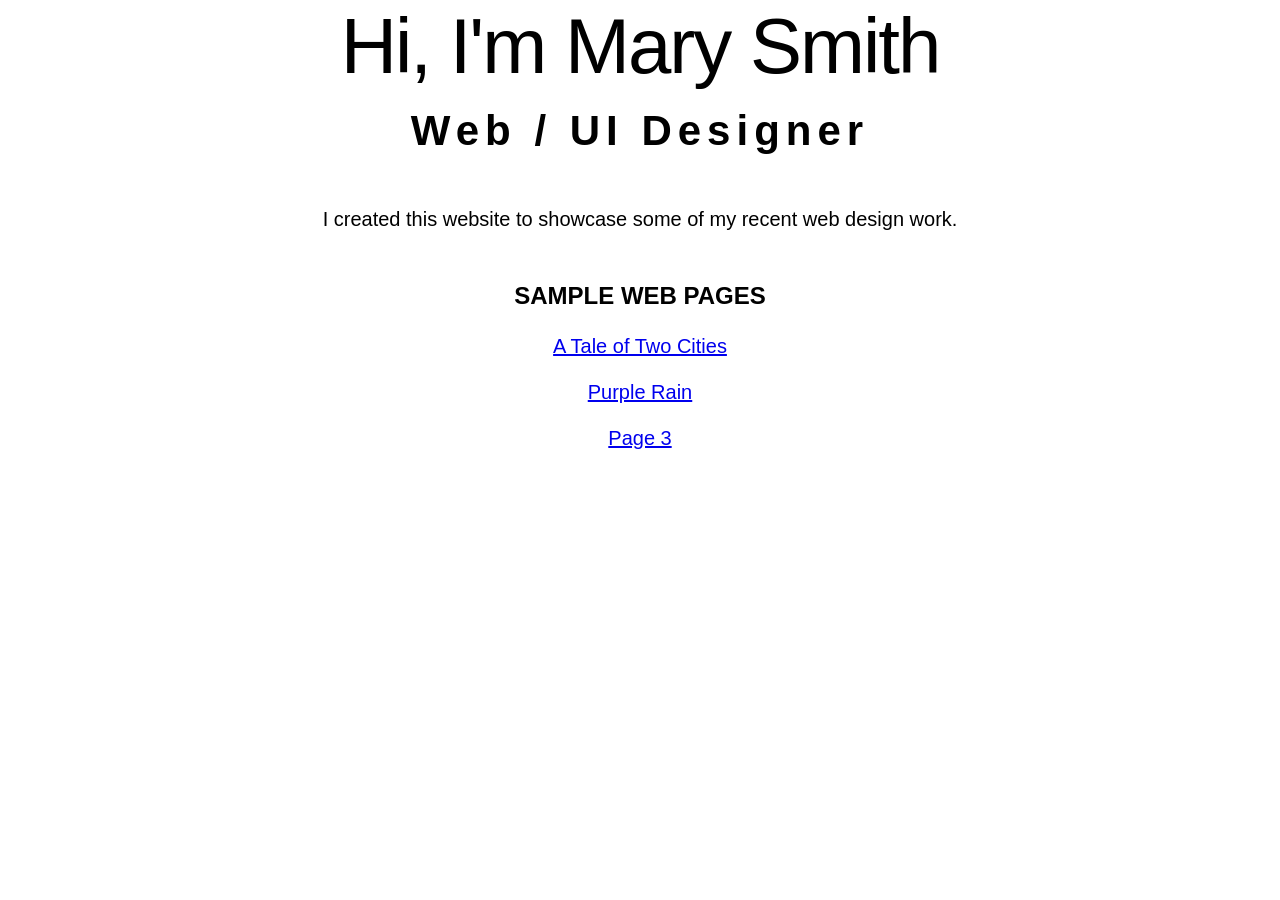
<file: index.html>
<!DOCTYPE html>
<html lang="en">

<head>
    <meta charset="UTF-8">
    <meta name="Roubust" content="noindex">
    <meta name="viewport" content="width=device-width, initial-scale=1.0">

    <title>Mary Smith | Creative Digital Designer</title>

    <meta name="description"
        content="Hi I'm Mary, a UI & UX designer based in Dublin. Mobile and Responsive Web Design, eCommerce Websites, Branding and Logo Design.">
    <link rel="stylesheet" href="assets/css/global.css">
    </head>

<body>
    
    <h1>Hi, I'm Mary Smith</h1>

    <h2>Web / UI Designer</h2>

    <p>I created this website to showcase some of my recent web design work.</p>

    <h3>Sample Web Pages</h3>

    <p><a href="exercises/page-1.html">A Tale of Two Cities</a></p>
    <p><a href="exercises/page-2.html">Purple Rain</a></p>
    <p><a href="exercises/page-3.html">Page 3</a></p>

</body>

</html>
</file>
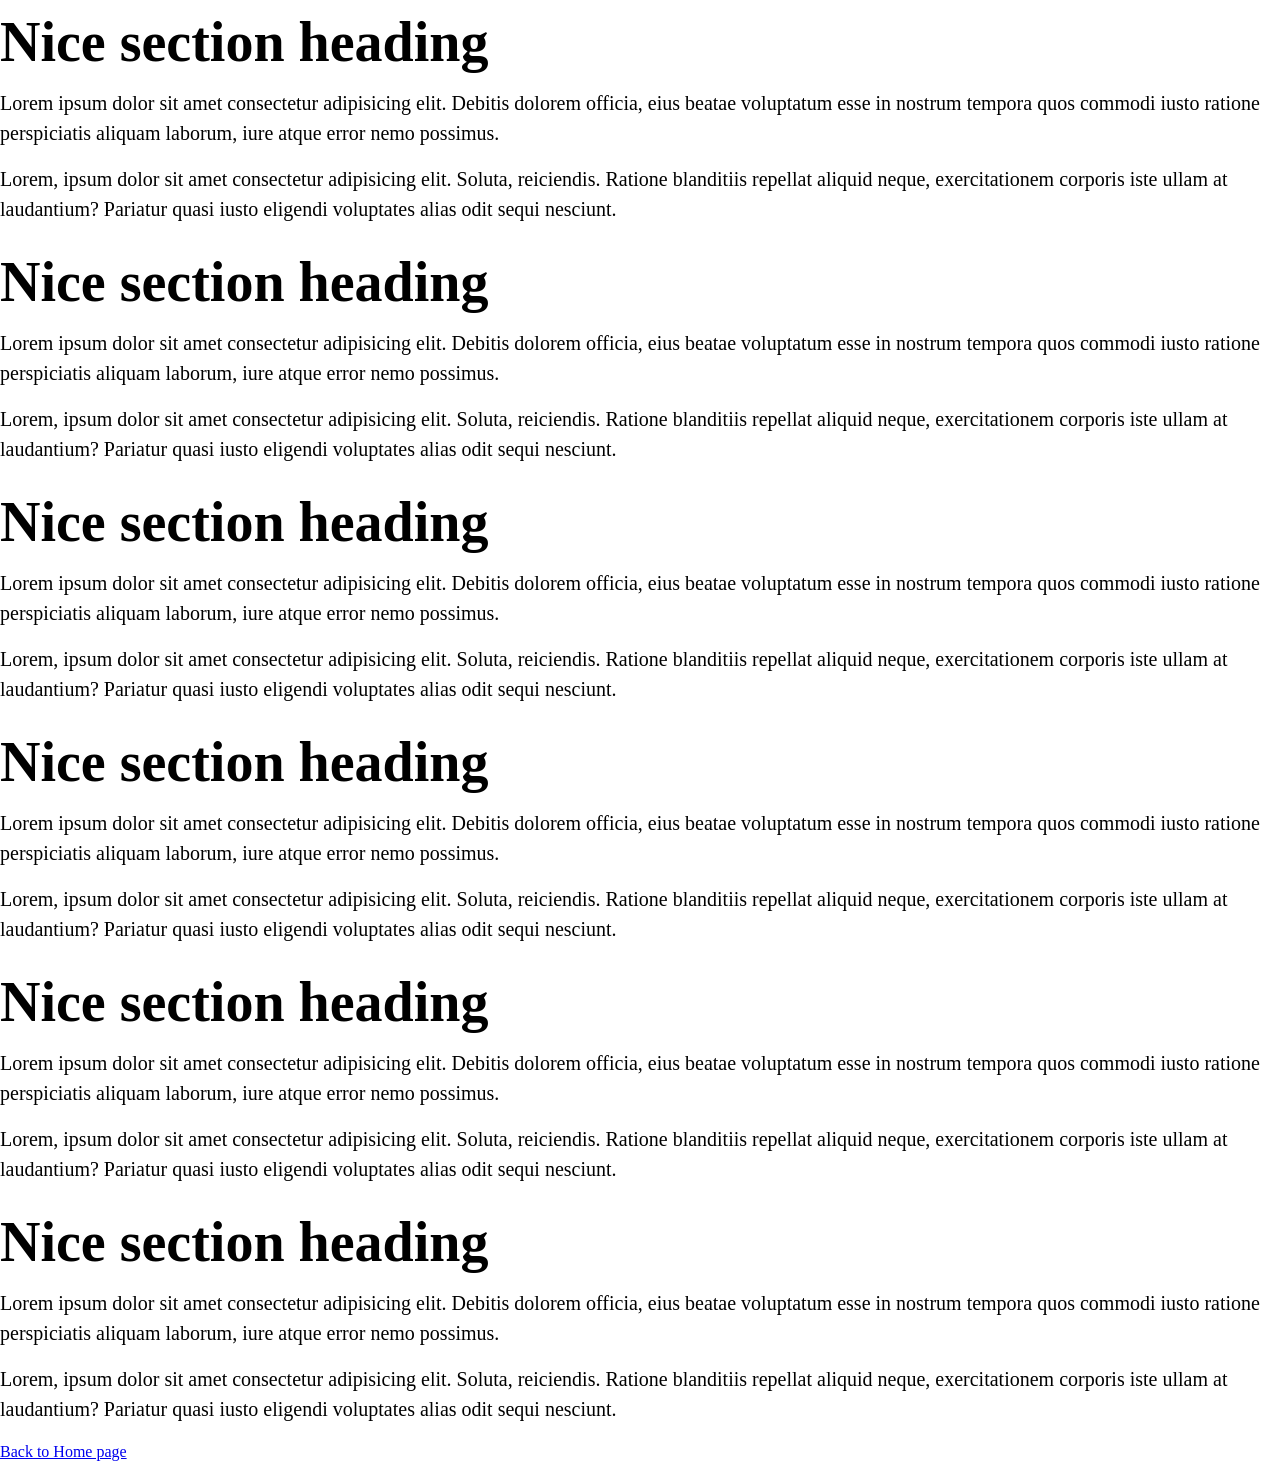
<file: exercises/page-3.html>
<!DOCTYPE html>
<html lang="en">
<head>
    <meta charset="UTF-8">
    <meta http-equiv="X-UA-Compatible" content="IE=edge">
    <meta name="viewport" content="width=device-width, initial-scale=1.0">

    <title>Sample web page with sections</title>

    <meta name="description" content="A sample web page with multiple sections.">

    <link rel="stylesheet" href="assets/css/style-3.css">
</head>

<body>

    <h2>Nice section heading</h2>

    <p>
        Lorem ipsum dolor sit amet consectetur adipisicing elit. Debitis dolorem officia, eius beatae voluptatum esse in nostrum tempora quos commodi iusto ratione perspiciatis aliquam laborum, iure atque error nemo possimus.
    </p>

    <p>
        Lorem, ipsum dolor sit amet consectetur adipisicing elit. Soluta, reiciendis. Ratione blanditiis repellat aliquid neque, exercitationem corporis iste ullam at laudantium? Pariatur quasi iusto eligendi voluptates alias odit sequi nesciunt.
    </p>

    <h2>Nice section heading</h2>

    <p>
        Lorem ipsum dolor sit amet consectetur adipisicing elit. Debitis dolorem officia, eius beatae voluptatum esse in nostrum tempora quos commodi iusto ratione perspiciatis aliquam laborum, iure atque error nemo possimus.
    </p>

    <p>
        Lorem, ipsum dolor sit amet consectetur adipisicing elit. Soluta, reiciendis. Ratione blanditiis repellat aliquid neque, exercitationem corporis iste ullam at laudantium? Pariatur quasi iusto eligendi voluptates alias odit sequi nesciunt.
    </p>

    <h2>Nice section heading</h2>

    <p>
        Lorem ipsum dolor sit amet consectetur adipisicing elit. Debitis dolorem officia, eius beatae voluptatum esse in nostrum tempora quos commodi iusto ratione perspiciatis aliquam laborum, iure atque error nemo possimus.
    </p>

    <p>
        Lorem, ipsum dolor sit amet consectetur adipisicing elit. Soluta, reiciendis. Ratione blanditiis repellat aliquid neque, exercitationem corporis iste ullam at laudantium? Pariatur quasi iusto eligendi voluptates alias odit sequi nesciunt.
    </p>

    <h2>Nice section heading</h2>

    <p>
        Lorem ipsum dolor sit amet consectetur adipisicing elit. Debitis dolorem officia, eius beatae voluptatum esse in nostrum tempora quos commodi iusto ratione perspiciatis aliquam laborum, iure atque error nemo possimus.
    </p>

    <p>
        Lorem, ipsum dolor sit amet consectetur adipisicing elit. Soluta, reiciendis. Ratione blanditiis repellat aliquid neque, exercitationem corporis iste ullam at laudantium? Pariatur quasi iusto eligendi voluptates alias odit sequi nesciunt.
    </p>

    <h2>Nice section heading</h2>

    <p>
        Lorem ipsum dolor sit amet consectetur adipisicing elit. Debitis dolorem officia, eius beatae voluptatum esse in nostrum tempora quos commodi iusto ratione perspiciatis aliquam laborum, iure atque error nemo possimus.
    </p>

    <p>
        Lorem, ipsum dolor sit amet consectetur adipisicing elit. Soluta, reiciendis. Ratione blanditiis repellat aliquid neque, exercitationem corporis iste ullam at laudantium? Pariatur quasi iusto eligendi voluptates alias odit sequi nesciunt.
    </p>

    <h2>Nice section heading</h2>

    <p>
        Lorem ipsum dolor sit amet consectetur adipisicing elit. Debitis dolorem officia, eius beatae voluptatum esse in nostrum tempora quos commodi iusto ratione perspiciatis aliquam laborum, iure atque error nemo possimus.
    </p>

    <p>
        Lorem, ipsum dolor sit amet consectetur adipisicing elit. Soluta, reiciendis. Ratione blanditiis repellat aliquid neque, exercitationem corporis iste ullam at laudantium? Pariatur quasi iusto eligendi voluptates alias odit sequi nesciunt.
    </p>

    <a href="../index.html">Back to Home page</a>

</body>
</html>
</file>
<file: assets/css/global.css>
/*  ============= WEB BROWSER RESETS ============ */
* { margin: 0; padding: 0; border: none }
*, *::before, *::after { box-sizing: border-box }
html { height: 100%; font-size: 100%; font: inherit; vertical-align: baseline;
scroll-behavior: smooth; scroll-padding-top: 20px }
body { line-height: 1.5; min-height: 100vh }
@media (max-width: 767px ) { body { text-rendering: optimizeSpeed } }
@media (min-width: 768px ) { body { text-rendering: optimizeLegibility } }
img { width: 100%; height: auto; display: block }
input, button, textarea, select { font: inherit }

/* ================= ENDS ================ */

body {
    text-align: center;
    font-family: sans-serif;
}

h1 {
    font-size: 78px;
    font-weight: normal;
    letter-spacing: -2px;
    margin-bottom: 12px;
    line-height: 1.2;
}

h2 {
    font-size: 42px;
    letter-spacing: 6px;
    margin-bottom: 48px;
    line-height: 1.2;
}

h3 {
    font-size: 24px;
    margin-top: 48px;
    margin-bottom: 20px;
    line-height: 1.2;
    text-transform: uppercase;
}

p {
    font-size: 20px;
    margin-bottom: 16px;
}
</file>
<file: exercises/assets/css/style-3.css>
/*  ============= WEB BROWSER RESETS ============ */
* { margin: 0; padding: 0; border: none }
*, *::before, *::after { box-sizing: border-box }
html { height: 100%; font-size: 100%; font: inherit; vertical-align: baseline;
scroll-behavior: smooth; scroll-padding-top: 20px }
body { line-height: 1.5; min-height: 100vh }
@media (max-width: 767px ) { body { text-rendering: optimizeSpeed } }
@media (min-width: 768px ) { body { text-rendering: optimizeLegibility } }
img { width: 100%; height: auto; display: block }
input, button, textarea, select { font: inherit }


h2 {
    font-size: 56px;
    margin-bottom: 4px;
}

h3 {
    font-size: 32px;
    margin-bottom: 4px;
}

p {
    font-size: 20px;
    margin-bottom: 16px
}
</file>
